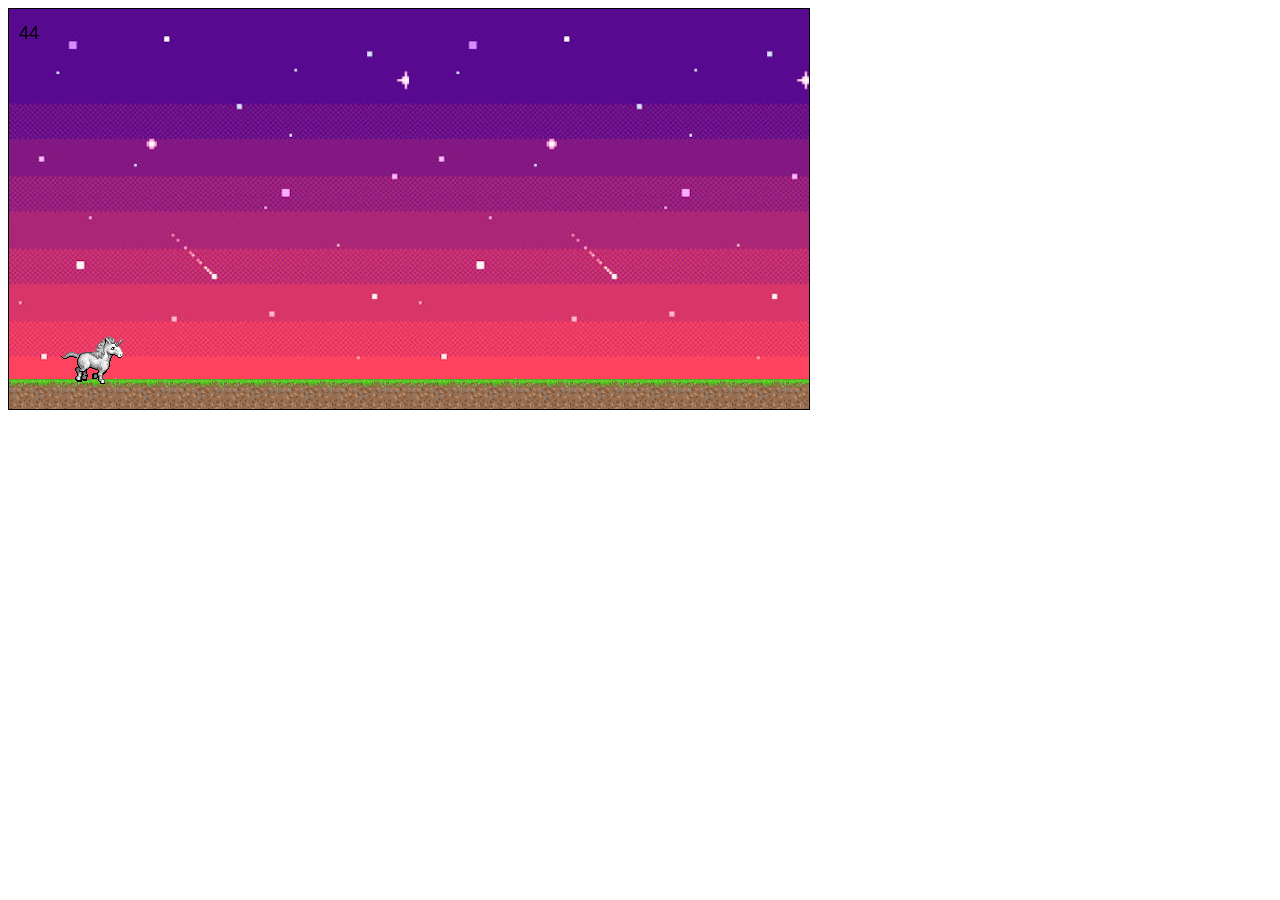
<file: index.html>
<!DOCTYPE html>
<html lang="en">
<head>
    <meta charset="UTF-8">
    <meta name="viewport" content="width=device-width, initial-scale=1.0">
    <meta http-equiv="X-UA-Compatible" content="ie=edge">
    <title>UnIcorN thE gAme</title>
</head>
<body>
    <canvas style="border:1px solid black"></canvas>
    <script src="script.js"></script>
</body>
</html>
</file>
